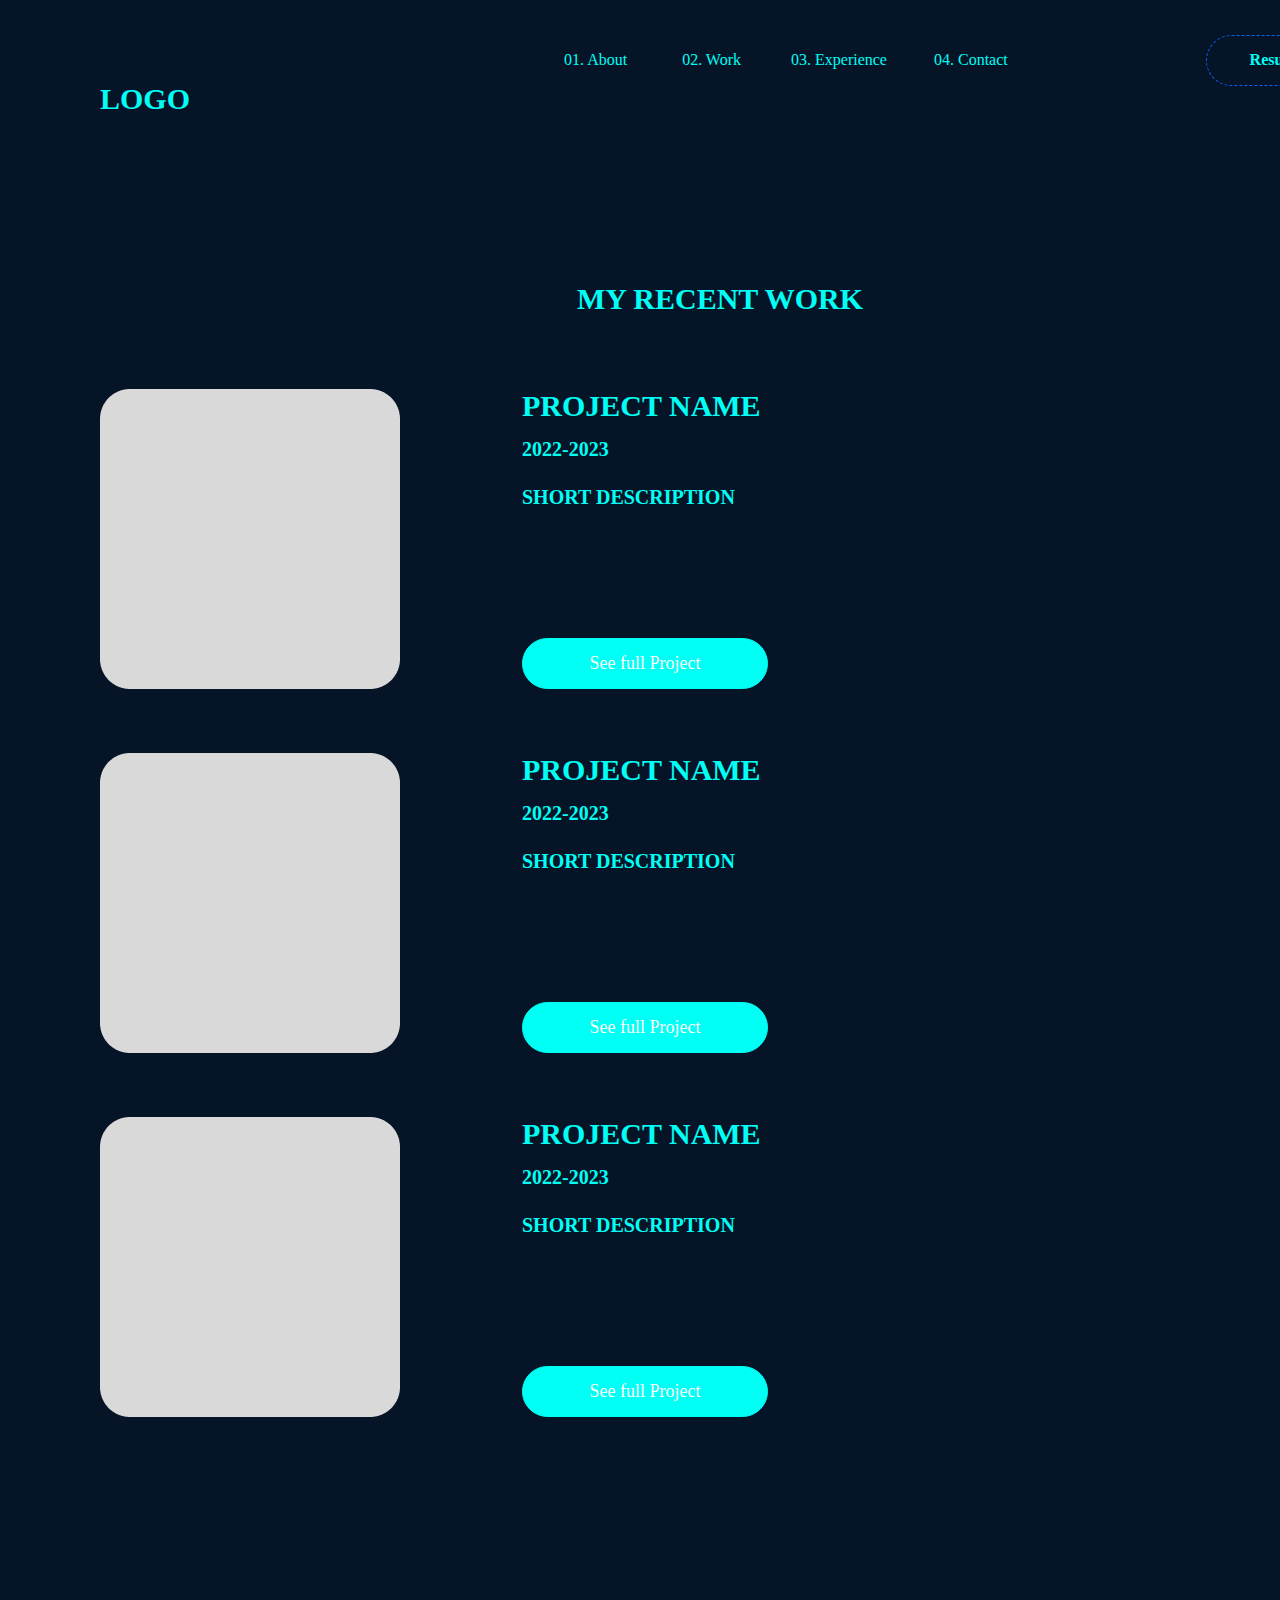
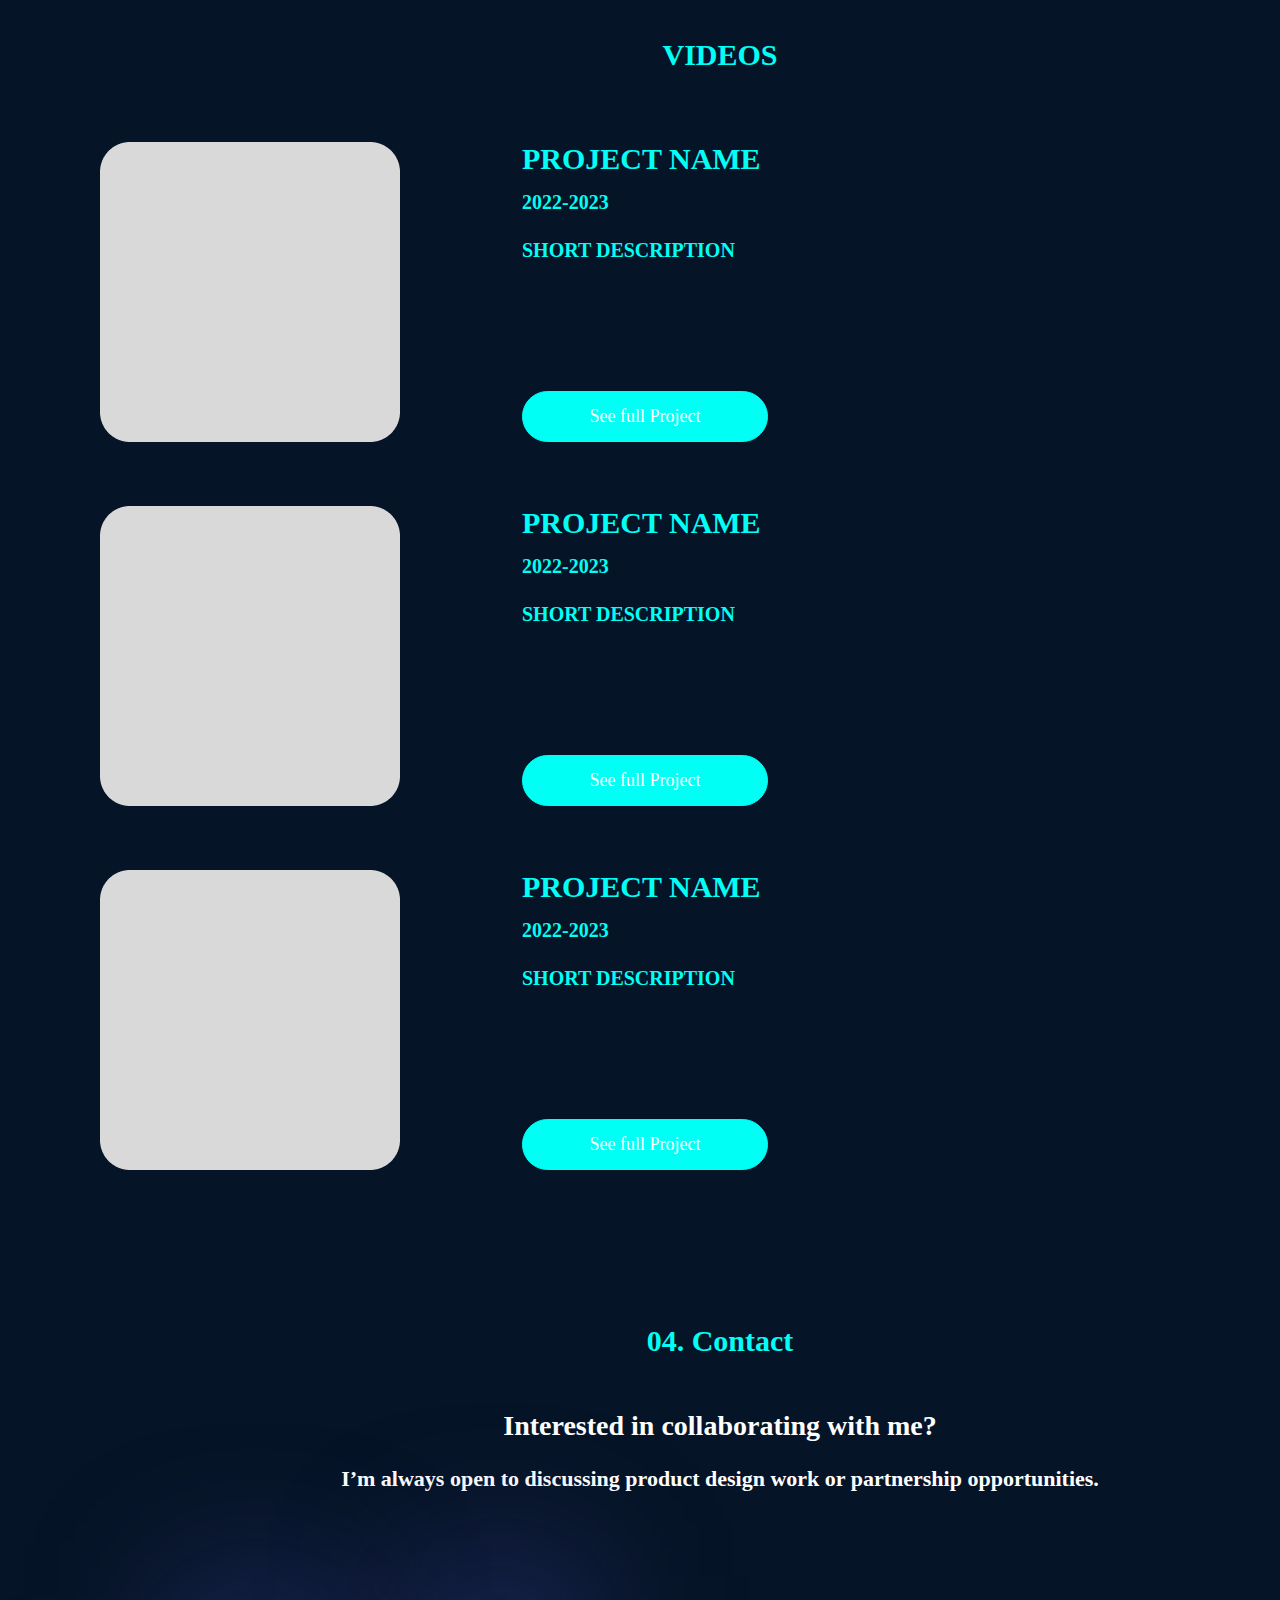
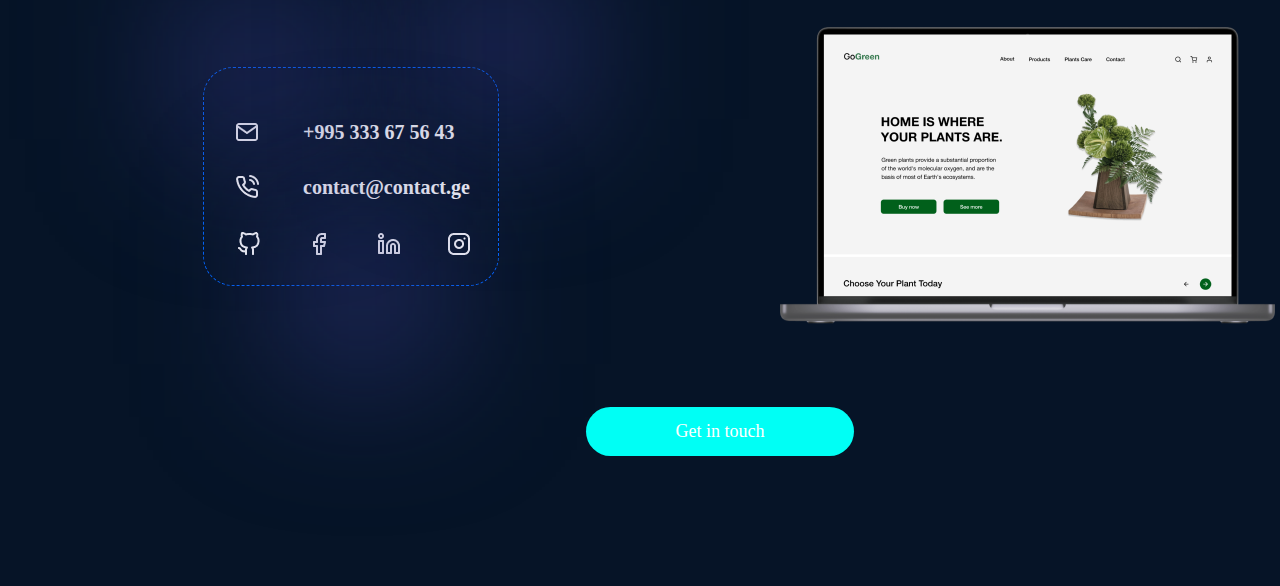
<file: pagework/work.html>
<!DOCTYPE html>
<html lang="en">
<head>
    <meta charset="UTF-8">
    <meta http-equiv="X-UA-Compatible" content="IE=edge">
    <meta name="viewport" content="width=device-width, initial-scale=1.0">
    <title>Portfolio</title>
    <link rel="stylesheet" href="../css/work.css">
</head>
<body>
      <!--Header-->

    <div class="container">
        <div class="header">
            <div class="logo">
                LOGO
            </div>
            <div class="links">
                <ul>
                    <li><a href="../index.html">01. About</a></li>
                    <li>02. Work</li>
                    <li>03. Experience</li>
                    <li>04. Contact</li>
                </ul>
            </div>
            <div class="resume">
                Resume
            </div>
        </div>
    </div>
    <div class="container2">
        <div class="work">My  recent work</div>
        <div class="cards" style="margin-top: 70px;">
            <div class="card">
                <img src="../images/0.png">
            </div>
            <div class="project">
                <div class="project1">project name</div>
                <div class="data">2022-2023</div>
                <div class="short">Short description</div>
                <div class="button">See full Project</div>
            </div>
        </div>
        <div class="cards" style="margin-top: 60px;">
            <div class="card">
                <img src="../images/0.png">
            </div>
            <div class="project">
                <div class="project1">project name</div>
                <div class="data">2022-2023</div>
                <div class="short">Short description</div>
                <div class="button">See full Project</div>
            </div>
        </div>
        <div class="cards" style="margin-top: 60px;">
            <div class="card">
                <img src="../images/0.png">
            </div>
            <div class="project">
                <div class="project1">project name</div>
                <div class="data">2022-2023</div>
                <div class="short">Short description</div>
                <div class="button">See full Project</div>
            </div>
        </div>
        <div class="videos">videos</div>
        <div class="cards" style="margin-top: 70px;">
            <div class="card">
                <img src="../images/0.png">
            </div>
            <div class="project">
                <div class="project1">project name</div>
                <div class="data">2022-2023</div>
                <div class="short">Short description</div>
                <div class="button">See full Project</div>
            </div>
        </div>
        <div class="cards" style="margin-top: 60px;">
            <div class="card">
                <img src="../images/0.png">
            </div>
            <div class="project">
                <div class="project1">project name</div>
                <div class="data">2022-2023</div>
                <div class="short">Short description</div>
                <div class="button">See full Project</div>
            </div>
        </div>
        <div class="cards" style="margin-top: 60px;">
            <div class="card">
                <img src="../images/0.png">
            </div>
            <div class="project">
                <div class="project1">project name</div>
                <div class="data">2022-2023</div>
                <div class="short">Short description</div>
                <div class="button">See full Project</div>
            </div>
        </div>
        <div class="contact">04. Contact</div>
            <div class="interes">Interested in collaborating with me?</div>
            <div class="im">I’m always open to discussing product design work or partnership opportunities.</div>
            <div class="lightt"></div>
            <div class="lightt2"></div>
            <div class="lightt3"></div>
            <div class="info">
                <div class="mail">
                    <img src="../icons/mail.png">
                    <label>+995 333 67 56 43</label>
                </div>
                <div class="call">
                    <img src="../icons/phone-call.png">
                    <label>contact@contact.ge</label>
                </div>
                <div class="iconss">
                    <img src="../icons/github.png">
                    <img src="../icons/facebook.png">
                    <img src="../icons/linkedin.png">
                    <img src="../icons/instagram.png">
                </div>
            </div>
             <div class="macbook">
                <img class="mac" src="../images/MacBook-Pro-16.png">
                <img class="screen" src="../images/Screen.png">
            </div>
            <div class="button2">
                <div class="button">
                    Get in touch
                </div>
            </div>
            <div class="footer"></div>
    </div>
</body>
</html>
</file>
<file: css/work.css>
body{
    margin: 0;
    padding: 0;
}

/*Header*/

.container{
   width: 1440px;
   max-height: 4000px;
   display: flex; 
   margin: 0 auto;
   background-color: #061427;
}
.header{
    color:#00FFF5;
    display: flex;
    text-align: center;
    align-items: center;
    height: 120px;
    justify-content: space-between;
}
.header .links ul{
    list-style: none;
    display: flex;
    font-weight: 500;
    font-size: 16px;
    margin-left: 334px;
} 
.header .links ul li:nth-child(2){
    margin-left: 55px;
}
.header .links ul li:nth-child(3){
    margin-left: 50px;
}
.header .links ul li:nth-child(4){
    margin-left: 47px;
}
.header .logo{
    font-size: 30px;
    font-weight: 800;
    margin-left: 100px;
    margin-top: 78px;
}
.header .resume{
    font-weight: 700;
    font-size: 16px;
    border:1px dashed #0066FF;
    border-radius: 30px;
    width: 140px;
    height: 49px;
    margin-left: 198px;
    display: flex;
    align-items: center;
    justify-content: center;
}
.header .resume:hover{
    cursor: pointer;
}
.header a{
    color:#00FFF5;
    user-select: none;
    text-transform: none;
    text-decoration: none;
}

/*body*/

.container2{
    width: 1440px;
    display: grid; 
    justify-content: center;
    margin: 0 auto;
    background-color: #061427;
}
.container2 .work{
    font-weight: 800;
    font-size: 30px;
    line-height: 41px;
    text-transform: uppercase;
    color: #00FFF5;
    padding-top: 158px;
    width: 1440px;
    display: grid; 
    justify-content: center;
    margin: 0 auto;
    background-color: #061427;
}

.container2 .cards{
    display:flex;
    justify-content: start;
    margin-left: 100px;
}

.container2 .cards .card img{
    width: 300px;
    height: 300px;
}

.container2 .cards .project{
    margin-left: 122px;
    color:#00FFF5;
}
.container2 .cards .project .project1{
    font-size: 30px;
    font-weight: 800;
    text-transform: uppercase;
}
.container2 .cards .project .data{
    font-size: 20px;
    font-weight: 800;
    text-transform: uppercase;
    margin-top: 15px;
}
.container2 .cards .project .short{
    font-size: 20px;
    font-weight: 800;
    text-transform: uppercase;
    margin-top: 25px;
}
.container2 .cards .project .button{
    font-size: 18px;
    font-weight: 400;
    margin-top: 129px;
    color:white;
    background-color: #00FFF5;
    border: 1px solid #00FFF5;
    border-radius: 30px;
    height: 49px;
    width: 244px;
    display: flex;
    justify-content: center;
    align-items: center;
}

.container2 .videos{
    display: flex;
    justify-content: center;
    font-size: 30px;
    font-weight: 800;
    margin-top: 217px;
    color:#00FFF5;
    text-transform: uppercase;
}

/*Footer*/

.container2 .contact{
    display: flex;
    justify-content: center;
    color:#00FFF5;
    font-size: 30px;
    font-weight: 800;
    margin-top: 150px;
}
.container2 .interes{
    display: flex;
    justify-content: center;
    color:#FFFFFF;
    font-size: 28px;
    font-weight: 700;
    margin-top: 52px;
}
.container2 .im{
    display: flex;
    justify-content: center;
    color:#FFFFFF;
    font-size: 22px;
    font-weight: 700;
    margin-top: 24px;
}
.container2 .lightt{
    background: rgba(56, 59, 139, 0.63);
    filter: blur(75px);
    width: 150px;
    height: 150px;
    margin-top: 80px;
    margin-left: 425px;
    position: relative;
}
.container2 .lightt2{
    background: rgba(56, 59, 139, 0.63);
    filter: blur(75px);
    width: 150px;
    height: 150px;
    margin-left: 183px;
    margin-top: -130px;
}
.container2 .lightt3{
    background: rgba(56, 59, 139, 0.63);
    filter: blur(75px);
    width: 150px;
    height: 150px;
    margin-left: 287px;
    margin-top: 75px;
    position: relative;
}
.container2 .info{
    width: 294px;
    height: 217px;
    border:1px dashed #0066FF ;
    border-radius: 30px;
    margin-left: 203px;
    margin-top: -300px;
    color: #FFFFFF;
    font-size: 20px;
    font-weight: 600;
}
.container2 .info div{
    display: flex;
    align-items: center;
}
.container2 .info .mail{
    margin-top: 52px;
    margin-left: 31px;
}
.container2 .info label{
    margin-left: 44px;
}
.container2 .info .call{
    margin-top: 31px;
    margin-left: 31px;
}
.container2 .info .iconss{
    margin-top: 33px;
    margin-left: 33px;
}
.container2 .info .iconss img:nth-child(2){
    margin-left: 46px;
}
.container2 .info .iconss img:nth-child(3){
    margin-left: 46px;
}
.container2 .info .iconss img:nth-child(4){
    margin-left: 46px;
}

.container2 .mac{
    position: relative;
    width: 495px;
    height: 297px;
}
.container2 .screen{
    position: absolute;
    margin-left: 43px;
    margin-top: 7px;
}
.container2 .macbook{
    margin-left: 780px;
    display: flex;
    justify-content: start;
    margin-top: -340px;
}
.container2 .button2{
    display: flex;
    justify-content: center;
    align-items: center;
    margin-top: 40px;
}
.container2 .button{
    width: 268px;
    height: 49px;
    background-color: #00FFF5;
    border-radius: 30px;
    font-size: 18px;
    font-weight: 400;
    color:white;
    display: flex;
    justify-content: center;
    align-items: center;
    cursor: pointer;
}

.footer{
    opacity: 0;
    height: 130px;
}
</file>
